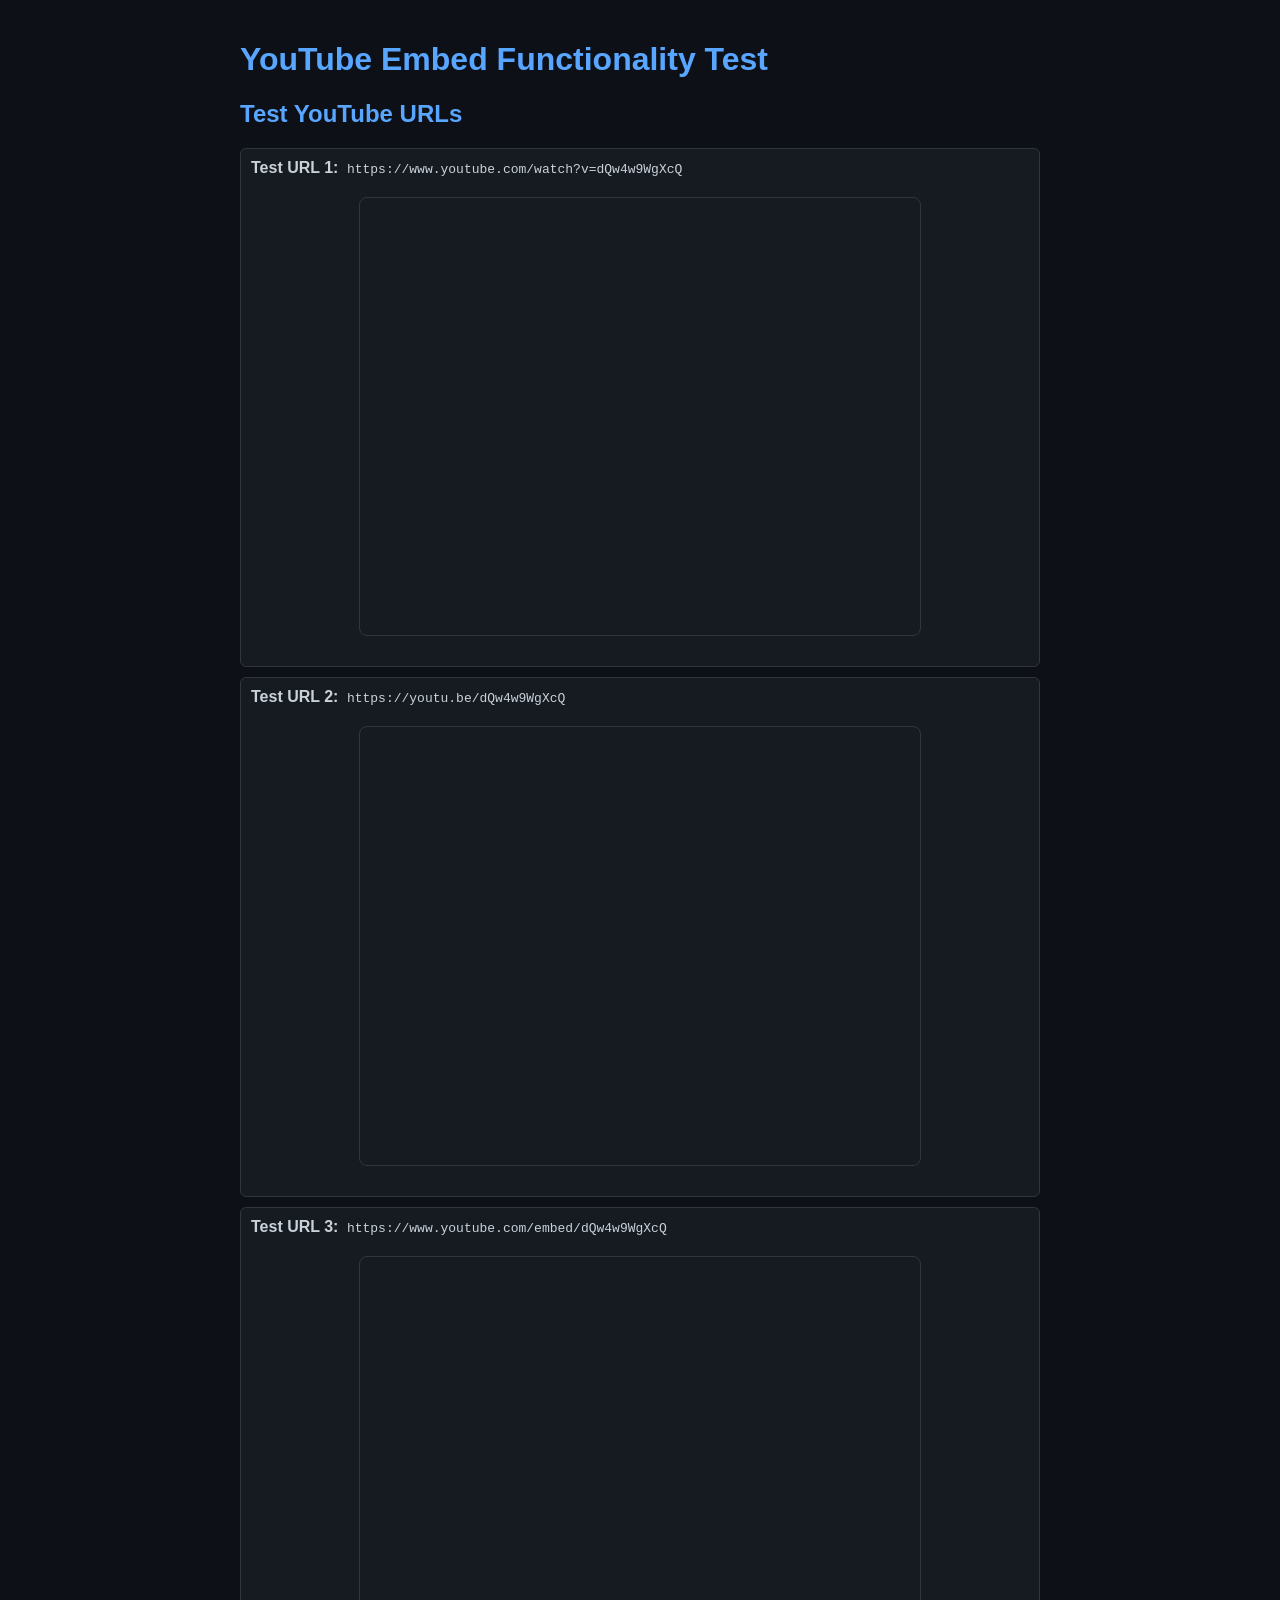
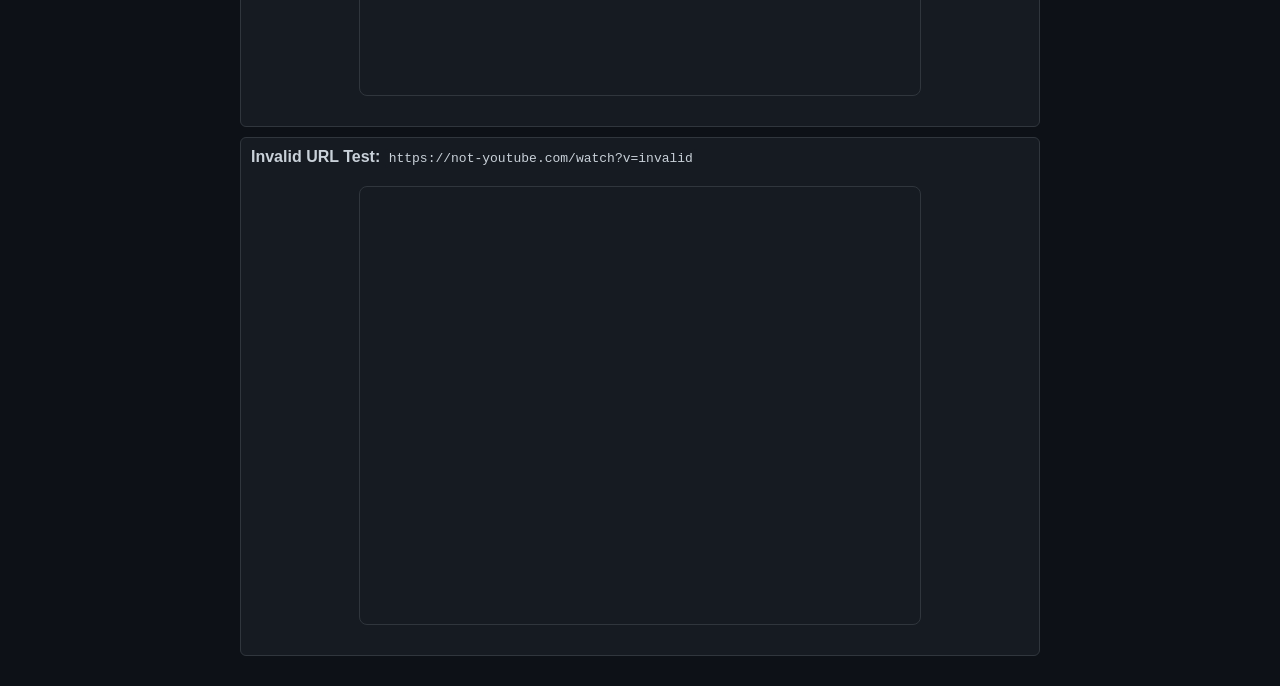
<file: static/youtube_embed_test.html>
<!DOCTYPE html>
<html lang="en">
<head>
    <meta charset="UTF-8">
    <meta name="viewport" content="width=device-width, initial-scale=1.0">
    <title>YouTube Embed Test</title>
    <style>
        body {
            font-family: Arial, sans-serif;
            max-width: 800px;
            margin: 0 auto;
            padding: 20px;
            background-color: #0d1117;
            color: #c9d1d9;
        }
        .youtube-embed-container {
            position: relative;
            width: 100%;
            max-width: 560px;
            height: 0;
            padding-bottom: 56.25%;
            margin: 20px auto;
            border: 1px solid #30363d;
            border-radius: 8px;
            overflow: hidden;
        }
        .test-url {
            background-color: #161b22;
            padding: 10px;
            border-radius: 6px;
            margin: 10px 0;
            border: 1px solid #30363d;
        }
        h1, h2 {
            color: #58a6ff;
        }
        code {
            background-color: #161b22;
            padding: 2px 4px;
            border-radius: 3px;
        }
    </style>
</head>
<body>
    <h1>YouTube Embed Functionality Test</h1>
    
    <h2>Test YouTube URLs</h2>
    
    <div class="test-url">
        <strong>Test URL 1:</strong> <code>https://www.youtube.com/watch?v=dQw4w9WgXcQ</code>
        <div class="youtube-embed-container">
            <div id="youtube-embed-1" data-url="https://www.youtube.com/watch?v=dQw4w9WgXcQ">
                <p>Loading YouTube video...</p>
            </div>
        </div>
    </div>

    <div class="test-url">
        <strong>Test URL 2:</strong> <code>https://youtu.be/dQw4w9WgXcQ</code>
        <div class="youtube-embed-container">
            <div id="youtube-embed-2" data-url="https://youtu.be/dQw4w9WgXcQ">
                <p>Loading YouTube video...</p>
            </div>
        </div>
    </div>

    <div class="test-url">
        <strong>Test URL 3:</strong> <code>https://www.youtube.com/embed/dQw4w9WgXcQ</code>
        <div class="youtube-embed-container">
            <div id="youtube-embed-3" data-url="https://www.youtube.com/embed/dQw4w9WgXcQ">
                <p>Loading YouTube video...</p>
            </div>
        </div>
    </div>

    <div class="test-url">
        <strong>Invalid URL Test:</strong> <code>https://not-youtube.com/watch?v=invalid</code>
        <div class="youtube-embed-container">
            <div id="youtube-embed-4" data-url="https://not-youtube.com/watch?v=invalid">
                <p>Loading YouTube video...</p>
            </div>
        </div>
    </div>

    <script>
        document.addEventListener('DOMContentLoaded', function() {
            // Test all embeds
            for (let i = 1; i <= 4; i++) {
                const youtubeEmbed = document.getElementById(`youtube-embed-${i}`);
                if (youtubeEmbed) {
                    const url = youtubeEmbed.getAttribute('data-url');
                    if (url) {
                        const videoId = extractYouTubeVideoId(url);
                        if (videoId) {
                            youtubeEmbed.innerHTML = `
                                <iframe src="https://www.youtube.com/embed/${videoId}" 
                                        style="position: absolute; top: 0; left: 0; width: 100%; height: 100%;" 
                                        frameborder="0" 
                                        allow="accelerometer; autoplay; clipboard-write; encrypted-media; gyroscope; picture-in-picture" 
                                        allowfullscreen>
                                </iframe>
                            `;
                        } else {
                            youtubeEmbed.innerHTML = '<p class="text-danger" style="color: #f85149; padding: 20px;">❌ Invalid YouTube URL</p>';
                        }
                    }
                }
            }
        });

        function extractYouTubeVideoId(url) {
            const patterns = [
                /(?:youtube\.com\/watch\?v=)([^&\n?#]+)/,
                /(?:youtu\.be\/)([^&\n?#]+)/,
                /(?:youtube\.com\/embed\/)([^&\n?#]+)/,
                /(?:youtube\.com\/v\/)([^&\n?#]+)/
            ];
            
            for (const pattern of patterns) {
                const match = url.match(pattern);
                if (match && match[1]) {
                    return match[1];
                }
            }
            return null;
        }
    </script>
</body>
</html>
</file>
